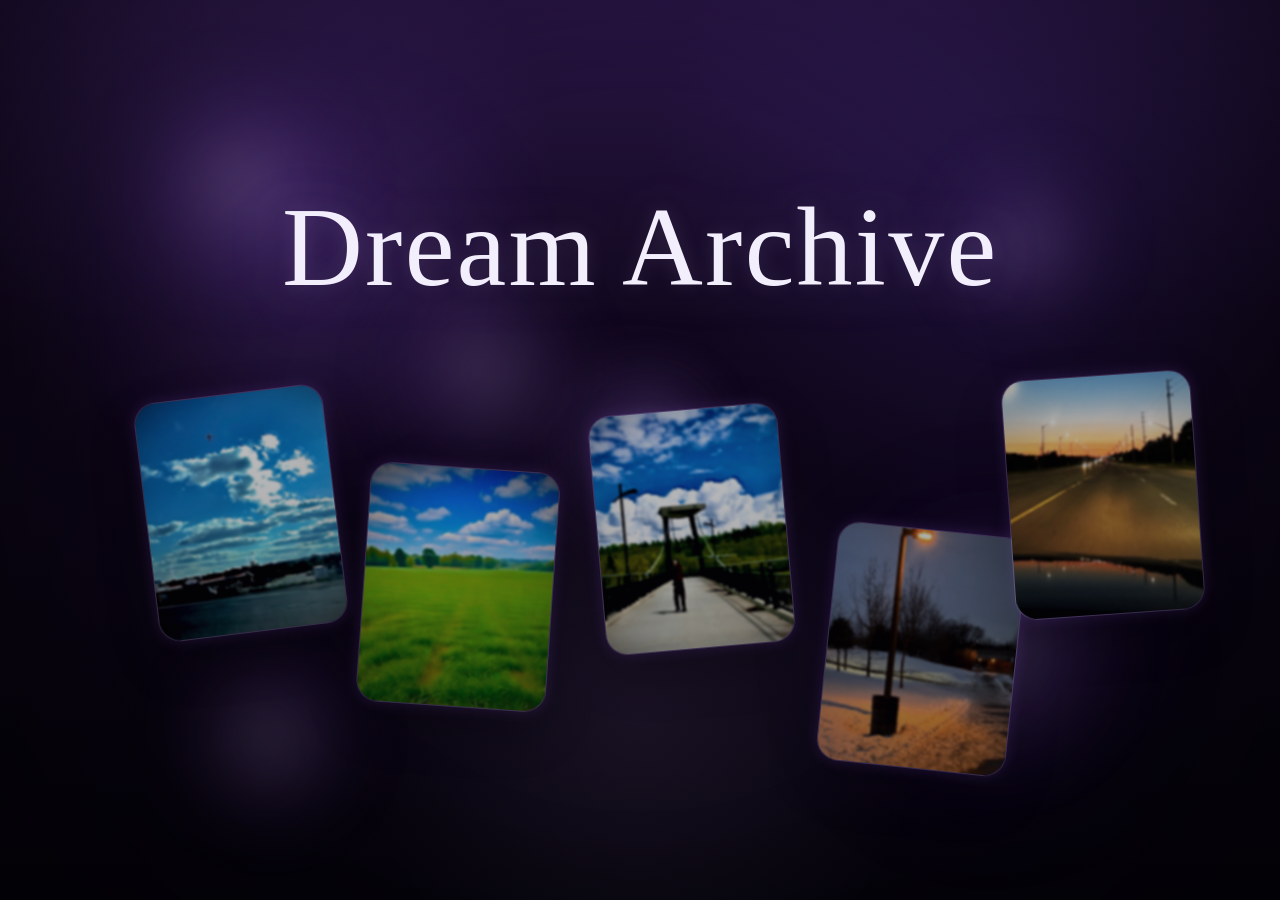
<file: index.html>
<!DOCTYPE html>
<html lang="en">
<head>
  <meta charset="UTF-8" />
  <meta name="viewport" content="width=device-width, initial-scale=1.0" />
  <title>Dream Archive</title>
  <link rel="stylesheet" href="style.css" />
</head>
<body class="home-page" data-page="home">

  <div class="noise"></div>
  <div class="vignette"></div>
  <div class="cursor-glow" id="cursorGlow"></div>

  <div class="floating-orbs" id="floatingOrbs">
    <span class="orb orb-1"></span>
    <span class="orb orb-2"></span>
    <span class="orb orb-3"></span>
    <span class="orb orb-4"></span>
    <span class="orb orb-5"></span>
    <span class="orb orb-6"></span>
  </div>

  <div class="homepage-preview" id="homepagePreview"></div>
  <canvas id="dustCanvas"></canvas>

  <main class="home-container minimalist-home" id="homeContainer">
    <div class="title-wrap" id="titleWrap">
      <h1 class="site-title centered-title" id="homeTitle">Dream Archive</h1>
      <div class="title-ghost" id="titleGhost">Dream Archive</div>
      <div class="title-ghost-2" id="titleGhost2">Dream Archive</div>
    </div>

    <section class="floating-entry-previews">
      <a class="floating-entry-card" href="entry1.html" data-entry="entry1" data-preview="images/dream1.PNG" aria-label="Entry 01">
        <img src="images/dream1.PNG" alt="Dream entry 1 preview" />
      </a>

      <a class="floating-entry-card" href="entry2.html" data-entry="entry2" data-preview="images/dream2.PNG" aria-label="Entry 02">
        <img src="images/dream2.PNG" alt="Dream entry 2 preview" />
      </a>

      <a class="floating-entry-card" href="entry3.html" data-entry="entry3" data-preview="images/dream3.PNG" aria-label="Entry 03">
        <img src="images/dream3.PNG" alt="Dream entry 3 preview" />
      </a>

      <a class="floating-entry-card" href="entry4.html" data-entry="entry4" data-preview="images/dream4.PNG" aria-label="Entry 04">
        <img src="images/dream4.png" alt="Dream entry 4 preview" />
      </a>

      <a class="floating-entry-card" href="entry5.html" data-entry="entry5" data-preview="images/dream5.PNG" aria-label="Entry 05">
        <img src="images/dream5.png" alt="Dream entry 5 preview" />
      </a>
    </section>
  </main>

  <script src="script.js"></script>
</body>
</html>
</file>
<file: style.css>
* {
  margin: 0;
  padding: 0;
  box-sizing: border-box;
}

:root {
  --bg1: #05030b;
  --bg2: #10071d;
  --bg3: #1b0d30;
  --bg4: #281544;
  --text: #f3eefc;
  --line: rgba(212, 190, 255, 0.14);
  --radius: 28px;
}

html {
  scroll-behavior: smooth;
}

body {
  min-height: 100vh;
  background:
    radial-gradient(circle at 20% 20%, rgba(166, 110, 255, 0.14), transparent 24%),
    radial-gradient(circle at 78% 18%, rgba(95, 63, 190, 0.18), transparent 28%),
    radial-gradient(circle at 50% 80%, rgba(214, 175, 255, 0.08), transparent 30%),
    linear-gradient(180deg, var(--bg4) 0%, var(--bg2) 36%, var(--bg1) 100%);
  color: var(--text);
  font-family: Georgia, "Times New Roman", serif;
  overflow-x: hidden;
  position: relative;
}

body::before,
body::after {
  content: "";
  position: fixed;
  border-radius: 50%;
  filter: blur(70px);
  pointer-events: none;
  z-index: 0;
  opacity: 0.9;
}

body::before {
  width: 420px;
  height: 420px;
  top: 8%;
  left: 8%;
  background: radial-gradient(circle, rgba(157, 92, 255, 0.18), transparent 68%);
  animation: driftGlow1 16s ease-in-out infinite;
}

body::after {
  width: 380px;
  height: 380px;
  bottom: 6%;
  right: 8%;
  background: radial-gradient(circle, rgba(89, 55, 170, 0.18), transparent 68%);
  animation: driftGlow2 18s ease-in-out infinite;
}

a {
  color: inherit;
  text-decoration: none;
}

.noise {
  position: fixed;
  inset: 0;
  pointer-events: none;
  opacity: 0.08;
  z-index: 1;
  background-image:
    linear-gradient(rgba(255,255,255,0.04) 1px, transparent 1px),
    linear-gradient(90deg, rgba(255,255,255,0.025) 1px, transparent 1px);
  background-size: 4px 4px;
  mix-blend-mode: soft-light;
}

.vignette {
  position: fixed;
  inset: 0;
  pointer-events: none;
  z-index: 2;
  background: radial-gradient(circle, transparent 46%, rgba(0,0,0,0.5) 100%);
}

.floating-orbs {
  position: fixed;
  inset: 0;
  pointer-events: none;
  z-index: 0;
  overflow: hidden;
}

.orb {
  position: absolute;
  display: block;
  border-radius: 50%;
  pointer-events: none;
  mix-blend-mode: screen;
  filter: blur(28px);
  opacity: 0.75;
}

.orb::before {
  content: "";
  position: absolute;
  inset: 0;
  border-radius: 50%;
  background: radial-gradient(
    circle,
    rgba(240, 224, 255, 0.32) 0%,
    rgba(181, 120, 255, 0.18) 30%,
    rgba(88, 46, 158, 0.08) 65%,
    transparent 100%
  );
}

.orb-1 {
  width: 220px;
  height: 220px;
  top: 8%;
  left: 10%;
}

.orb-2 {
  width: 160px;
  height: 160px;
  top: 18%;
  left: 74%;
}

.orb-3 {
  width: 250px;
  height: 250px;
  top: 58%;
  left: 68%;
}

.orb-4 {
  width: 180px;
  height: 180px;
  top: 72%;
  left: 14%;
}

.orb-5 {
  width: 120px;
  height: 120px;
  top: 42%;
  left: 46%;
}

.orb-6 {
  width: 200px;
  height: 200px;
  top: 30%;
  left: 30%;
}

.homepage-preview {
  position: fixed;
  inset: 0;
  z-index: 1;
  pointer-events: none;
  opacity: 0;
  background-size: cover;
  background-position: center;
  mix-blend-mode: screen;
  filter: blur(30px) brightness(0.85) saturate(1.05);
  transform: scale(1.08);
  transition: opacity 0.55s ease, filter 0.55s ease, transform 0.55s ease;
}

.homepage-preview.show {
  opacity: 0.2;
}

#dustCanvas {
  position: fixed;
  inset: 0;
  width: 100%;
  height: 100%;
  z-index: 1;
  pointer-events: none;
  opacity: 0.75;
}

.cursor-glow {
  position: fixed;
  width: 220px;
  height: 220px;
  margin-left: -110px;
  margin-top: -110px;
  border-radius: 50%;
  pointer-events: none;
  z-index: 2;
  background: radial-gradient(
    circle,
    rgba(208, 168, 255, 0.18) 0%,
    rgba(144, 88, 230, 0.1) 35%,
    transparent 72%
  );
  filter: blur(18px);
  mix-blend-mode: screen;
  opacity: 0.8;
  transition: transform 0.08s linear;
}

.home-container {
  position: relative;
  z-index: 3;
  width: min(1120px, 90%);
  margin: 0 auto;
  min-height: 100vh;
  display: flex;
  flex-direction: column;
  justify-content: center;
}

.minimalist-home {
  align-items: center;
  text-align: center;
  gap: 46px;
}

.title-wrap {
  position: relative;
  display: inline-flex;
  justify-content: center;
  align-items: center;
  min-height: 180px;
}

.centered-title {
  position: relative;
  z-index: 3;
  font-size: clamp(3.5rem, 9vw, 7rem);
  font-weight: 400;
  line-height: 0.95;
  letter-spacing: 0.02em;
  text-shadow: 0 0 20px rgba(221, 198, 255, 0.14);
  transition: transform 0.15s linear, filter 0.15s linear, letter-spacing 0.15s linear;
  will-change: transform, filter;
}

.title-ghost,
.title-ghost-2 {
  position: absolute;
  font-size: clamp(3.5rem, 9vw, 7rem);
  font-weight: 400;
  line-height: 0.95;
  letter-spacing: 0.02em;
  mix-blend-mode: screen;
  pointer-events: none;
  transition: transform 0.15s linear, opacity 0.15s linear;
}

.title-ghost {
  z-index: 2;
  color: rgba(210, 175, 255, 0.16);
  filter: blur(16px);
  animation: glowPulse 7s ease-in-out infinite;
}

.title-ghost-2 {
  z-index: 1;
  color: rgba(170, 120, 255, 0.1);
  filter: blur(28px);
  animation: glowPulse 9s ease-in-out infinite;
}

.floating-entry-previews {
  position: relative;
  width: 100%;
  max-width: 1120px;
  min-height: 360px;
}

.floating-entry-card {
  position: absolute;
  display: block;
  width: 190px;
  height: 240px;
  border-radius: 22px;
  overflow: hidden;
  border: 1px solid rgba(222, 199, 255, 0.18);
  background: rgba(126, 83, 197, 0.08);
  backdrop-filter: blur(12px);
  -webkit-backdrop-filter: blur(12px);
  box-shadow:
    0 0 18px rgba(165, 100, 255, 0.08),
    0 20px 50px rgba(0, 0, 0, 0.24);
  transition:
    transform 0.18s linear,
    box-shadow 0.3s ease,
    border-color 0.3s ease,
    filter 0.18s linear,
    opacity 0.25s ease;
  will-change: transform, filter;
}

.floating-entry-card::after {
  content: "";
  position: absolute;
  inset: 0;
  background:
    linear-gradient(to bottom, rgba(10, 7, 18, 0.08), rgba(10, 7, 18, 0.24)),
    radial-gradient(circle at center, transparent 40%, rgba(0, 0, 0, 0.16) 100%);
  pointer-events: none;
}

.floating-entry-card img {
  width: 100%;
  height: 100%;
  object-fit: cover;
  display: block;
  filter: blur(0.8px) brightness(0.8) contrast(1.06) saturate(0.92);
  transform: scale(1.06);
  transition: transform 0.7s ease, filter 0.7s ease;
}

.floating-entry-card:hover {
  border-color: rgba(235, 214, 255, 0.34);
  box-shadow:
    0 0 28px rgba(165, 100, 255, 0.18),
    0 26px 70px rgba(0, 0, 0, 0.34);
}

.floating-entry-card:hover img {
  transform: scale(1.12);
  filter: blur(0px) brightness(0.9) contrast(1.1) saturate(1);
}

.floating-entry-card:nth-child(1) {
  top: 10px;
  left: 6%;
  transform: rotate(-7deg);
}

.floating-entry-card:nth-child(2) {
  top: 84px;
  left: 26%;
  transform: rotate(4deg);
}

.floating-entry-card:nth-child(3) {
  top: 26px;
  left: 46%;
  transform: rotate(-5deg);
}

.floating-entry-card:nth-child(4) {
  top: 146px;
  left: 66%;
  transform: rotate(6deg);
}

.floating-entry-card:nth-child(5) {
  top: -8px;
  left: 83%;
  transform: rotate(-4deg);
}

.floating-entry-card:nth-child(1):hover {
  transform: translateY(-10px) rotate(-5deg) scale(1.03);
}

.floating-entry-card:nth-child(2):hover {
  transform: translateY(-10px) rotate(6deg) scale(1.03);
}

.floating-entry-card:nth-child(3):hover {
  transform: translateY(-10px) rotate(-3deg) scale(1.03);
}

.floating-entry-card:nth-child(4):hover {
  transform: translateY(-10px) rotate(8deg) scale(1.03);
}

.floating-entry-card:nth-child(5):hover {
  transform: translateY(-10px) rotate(-2deg) scale(1.03);
}

.back-link {
  position: fixed;
  top: 22px;
  left: 22px;
  z-index: 8;
  font-size: 1.8rem;
  opacity: 0.78;
  transition: opacity 0.3s ease, transform 0.3s ease;
}

.back-link:hover {
  opacity: 1;
  transform: translateX(-2px);
}

.back-home-link {
  position: fixed;
  bottom: 24px;
  left: 24px;
  z-index: 20;
  width: 52px;
  height: 52px;
  border-radius: 999px;
  background: rgba(255, 255, 255, 0.05);
  border: 1px solid rgba(255, 255, 255, 0.08);
  backdrop-filter: blur(10px);
  -webkit-backdrop-filter: blur(10px);
  display: flex;
  align-items: center;
  justify-content: center;
  color: transparent;
  transition: all 0.35s ease;
}

.back-home-link::before {
  content: "←";
  color: rgba(255, 255, 255, 0.82);
  font-size: 1.1rem;
  line-height: 1;
}

.back-home-link:hover {
  background: rgba(255, 255, 255, 0.09);
  border-color: rgba(255, 255, 255, 0.16);
  transform: translateY(-2px);
}

.image-only-shell {
  position: relative;
  z-index: 3;
  width: 100%;
  min-height: 100vh;
  display: flex;
  align-items: center;
  justify-content: center;
  padding: 40px;
}

.full-image-scene {
  width: min(90vw, 1100px);
  height: min(82vh, 820px);
}

.dream-scene {
  position: relative;
  border-radius: 32px;
  overflow: hidden;
  border: 1px solid rgba(225, 205, 255, 0.16);
  background:
    linear-gradient(180deg, rgba(140, 94, 220, 0.10) 0%, rgba(34, 18, 57, 0.16) 100%);
  box-shadow: 0 30px 90px rgba(8, 4, 20, 0.42);
  cursor: pointer;
}

.dream-scene::before {
  content: "";
  position: absolute;
  inset: -10%;
  background:
    radial-gradient(circle at 30% 20%, rgba(183, 130, 255, 0.14), transparent 24%),
    radial-gradient(circle at 80% 70%, rgba(119, 76, 208, 0.12), transparent 24%);
  animation: sceneGlow 14s ease-in-out infinite;
  pointer-events: none;
  z-index: 1;
}

.main-image,
.image-layer,
.memory-bleed {
  position: absolute;
  inset: 0;
  width: 100%;
  height: 100%;
}

.dream-image {
  object-fit: cover;
  display: block;
  transform-origin: center center;
  transition:
    transform 0.14s linear,
    filter 0.18s linear,
    opacity 0.18s linear,
    clip-path 0.18s linear;
  will-change: transform, filter, clip-path;
}

.main-image {
  filter: blur(10px) brightness(0.72) saturate(0.78) contrast(0.95) hue-rotate(10deg);
  z-index: 3;
  transform: scale(1.12);
}

.ghost-layer {
  background-size: cover;
  background-position: center;
  mix-blend-mode: screen;
  pointer-events: none;
  border-radius: inherit;
}

.ghost-layer-1 {
  opacity: 0.22;
  filter: blur(24px) hue-rotate(18deg) saturate(1.15);
  transform: scale(1.16);
  z-index: 1;
}

.ghost-layer-2 {
  opacity: 0.16;
  filter: blur(40px) hue-rotate(-12deg) brightness(1.05) saturate(1.3);
  transform: scale(1.22);
  z-index: 2;
}

.cloud-scene .ghost-layer {
  background-image: url("images/dream1.jpg");
}

.field-scene .ghost-layer {
  background-image: url("images/dream2.jpg");
}

.bridge-scene .ghost-layer {
  background-image: url("images/dream3.jpg");
}

.memory-bleed {
  z-index: 2;
  background-size: cover;
  background-position: center;
  mix-blend-mode: screen;
  opacity: 0;
  filter: blur(40px) brightness(1.08) saturate(1.2);
  transform: scale(1.16);
  pointer-events: none;
}

.memory-bleed.show {
  animation: memoryBleedFade 3.2s ease forwards;
}

.image-glow {
  position: absolute;
  inset: -12%;
  background:
    radial-gradient(circle at 50% 35%, rgba(220, 190, 255, 0.22), transparent 34%),
    radial-gradient(circle at 30% 70%, rgba(180, 120, 255, 0.14), transparent 28%);
  pointer-events: none;
  mix-blend-mode: screen;
  opacity: 0.82;
  z-index: 4;
  animation: glowPulse 6s ease-in-out infinite;
}

.scene-lines {
  position: absolute;
  inset: 0;
  pointer-events: none;
  background:
    linear-gradient(rgba(255,255,255,0.03) 1px, transparent 1px),
    linear-gradient(90deg, rgba(255,255,255,0.02) 1px, transparent 1px);
  background-size: 100% 30px, 30px 100%;
  mix-blend-mode: soft-light;
  opacity: 0.22;
  z-index: 5;
}

.memory-fragments {
  position: absolute;
  inset: 0;
  pointer-events: none;
  z-index: 6;
}

.memory-fragments span {
  position: absolute;
  width: 120px;
  height: 20px;
  opacity: 0;
}

.blink-mask {
  position: absolute;
  left: 0;
  width: 100%;
  height: 0%;
  pointer-events: none;
  z-index: 9;
  background:
    radial-gradient(
      ellipse at center,
      rgba(0,0,0,0.92) 0%,
      rgba(10,4,25,0.96) 40%,
      rgba(25,8,45,0.98) 70%,
      rgba(0,0,0,1) 100%
    );
  backdrop-filter: blur(14px);
  filter: blur(6px);
  transition: height 0.18s ease;
}

.top-blink {
  top: 0;
  border-bottom-left-radius: 50% 80px;
  border-bottom-right-radius: 50% 80px;
  box-shadow:
    0 40px 60px rgba(0,0,0,0.6),
    0 80px 120px rgba(20,0,40,0.5);
}

.bottom-blink {
  bottom: 0;
  border-top-left-radius: 50% 80px;
  border-top-right-radius: 50% 80px;
  box-shadow:
    0 -40px 60px rgba(0,0,0,0.6),
    0 -80px 120px rgba(20,0,40,0.5);
}

.click-pulse-layer {
  position: absolute;
  inset: 0;
  z-index: 7;
  pointer-events: none;
  overflow: hidden;
}

.click-pulse {
  position: absolute;
  width: 240px;
  height: 240px;
  margin-left: -120px;
  margin-top: -120px;
  border-radius: 50%;
  background: radial-gradient(circle, rgba(230, 205, 255, 0.35) 0%, rgba(180, 120, 255, 0.18) 28%, rgba(50, 20, 80, 0.12) 50%, transparent 72%);
  mix-blend-mode: screen;
  filter: blur(18px);
  opacity: 0;
}

.click-pulse.active {
  animation: clickPulse 0.5s ease-out forwards;
}

.dissolve-layer {
  position: absolute;
  inset: 0;
  z-index: 8;
  pointer-events: none;
}

.smear-piece {
  position: absolute;
  background-size: cover;
  background-repeat: no-repeat;
  pointer-events: none;
  opacity: 0;
  transform-origin: center center;
  mix-blend-mode: screen;
  filter: blur(1px);
  box-shadow: 0 0 18px rgba(220, 190, 255, 0.12);
}

.smear-piece.active {
  animation: smearBurst 1.35s cubic-bezier(0.15, 0.78, 0.2, 1) forwards;
}

#fieldCanvas {
  position: absolute;
  inset: 0;
  width: 100%;
  height: 100%;
  z-index: 4;
  pointer-events: none;
}

.field-haze {
  position: absolute;
  inset: 0;
  background:
    linear-gradient(180deg, rgba(235, 218, 255, 0.06), transparent 38%),
    radial-gradient(circle at 50% 70%, rgba(196, 141, 255, 0.12), transparent 42%);
  pointer-events: none;
  z-index: 4;
  mix-blend-mode: screen;
  animation: hazeDrift 12s ease-in-out infinite;
}

.bridge-shadow {
  position: absolute;
  inset: 0;
  background:
    linear-gradient(180deg, rgba(0,0,0,0.18), transparent 26%, transparent 70%, rgba(0,0,0,0.30)),
    linear-gradient(90deg, rgba(24, 10, 42, 0.34), transparent 18%, transparent 82%, rgba(24, 10, 42, 0.34));
  pointer-events: none;
  z-index: 4;
}

.bridge-stretch {
  position: absolute;
  inset: 0;
  background: linear-gradient(180deg, transparent 58%, rgba(230, 205, 255, 0.08), transparent 100%);
  mix-blend-mode: screen;
  pointer-events: none;
  opacity: 0.4;
  z-index: 4;
  transform-origin: center bottom;
}

@keyframes driftGlow1 {
  0%, 100% { transform: translate(0px, 0px) scale(1); }
  50% { transform: translate(30px, -18px) scale(1.08); }
}

@keyframes driftGlow2 {
  0%, 100% { transform: translate(0px, 0px) scale(1); }
  50% { transform: translate(-26px, 14px) scale(1.06); }
}

@keyframes sceneGlow {
  0%, 100% { transform: translate(0px, 0px) scale(1); opacity: 0.85; }
  50% { transform: translate(10px, -8px) scale(1.04); opacity: 1; }
}

@keyframes glowPulse {
  0%, 100% { opacity: 0.58; transform: scale(1); }
  50% { opacity: 0.82; transform: scale(1.04); }
}

@keyframes hazeDrift {
  0%, 100% { transform: translateX(0px) translateY(0px); }
  50% { transform: translateX(10px) translateY(-6px); }
}

@keyframes clickPulse {
  0% {
    transform: scale(0.15);
    opacity: 0.85;
    filter: blur(8px);
  }
  100% {
    transform: scale(1.6);
    opacity: 0;
    filter: blur(28px);
  }
}

@keyframes smearBurst {
  0% {
    opacity: 0.96;
    transform: translate(0, 0) rotate(0deg) scale(1, 1);
    filter: blur(0px) brightness(1.04);
  }
  35% {
    opacity: 0.88;
    transform:
      translate(calc(var(--tx) * 0.45), calc(var(--ty) * 0.45))
      rotate(calc(var(--rot) * 0.6))
      scale(var(--sx), var(--sy));
    filter: blur(4px) brightness(1.1);
  }
  100% {
    opacity: 0;
    transform:
      translate(var(--tx), var(--ty))
      rotate(var(--rot))
      scale(calc(var(--sx) * 1.15), calc(var(--sy) * 0.85));
    filter: blur(13px) brightness(1.18);
  }
}

@keyframes memoryBleedFade {
  0% {
    opacity: 0.58;
    transform: scale(1.08);
    filter: blur(46px) brightness(1.1) saturate(1.22);
  }
  45% {
    opacity: 0.34;
    transform: scale(1.14);
    filter: blur(34px) brightness(1.06) saturate(1.14);
  }
  100% {
    opacity: 0;
    transform: scale(1.2);
    filter: blur(54px) brightness(1) saturate(1.02);
  }
}

@media (max-width: 900px) {
  .floating-entry-previews {
    max-width: 360px;
    min-height: 1180px;
  }

  .floating-entry-card {
    width: 210px;
    height: 260px;
  }

  .floating-entry-card:nth-child(1) {
    top: 0;
    left: 6%;
  }

  .floating-entry-card:nth-child(2) {
    top: 220px;
    left: 26%;
  }

  .floating-entry-card:nth-child(3) {
    top: 460px;
    left: 10%;
  }

  .floating-entry-card:nth-child(4) {
    top: 690px;
    left: 30%;
  }

  .floating-entry-card:nth-child(5) {
    top: 920px;
    left: 8%;
  }
}

@media (max-width: 700px) {
  .centered-title,
  .title-ghost,
  .title-ghost-2 {
    font-size: clamp(3rem, 11vw, 5rem);
  }

  .floating-entry-previews {
    max-width: 320px;
    min-height: 1120px;
  }

  .floating-entry-card {
    width: 190px;
    height: 235px;
  }

  .floating-entry-card:nth-child(1) {
    top: 0;
    left: 4%;
  }

  .floating-entry-card:nth-child(2) {
    top: 200px;
    left: 22%;
  }

  .floating-entry-card:nth-child(3) {
    top: 410px;
    left: 8%;
  }

  .floating-entry-card:nth-child(4) {
    top: 620px;
    left: 24%;
  }

  .floating-entry-card:nth-child(5) {
    top: 820px;
    left: 10%;
  }

  .image-only-shell {
    padding: 20px;
  }

  .full-image-scene {
    width: 92vw;
    height: 72vh;
    border-radius: 24px;
  }

  .back-link {
    top: 16px;
    left: 16px;
  }

  .back-home-link {
    left: 16px;
    bottom: 16px;
    width: 48px;
    height: 48px;
  }

  body::before {
    width: 260px;
    height: 260px;
  }

  body::after {
    width: 240px;
    height: 240px;
  }
}
</file>
